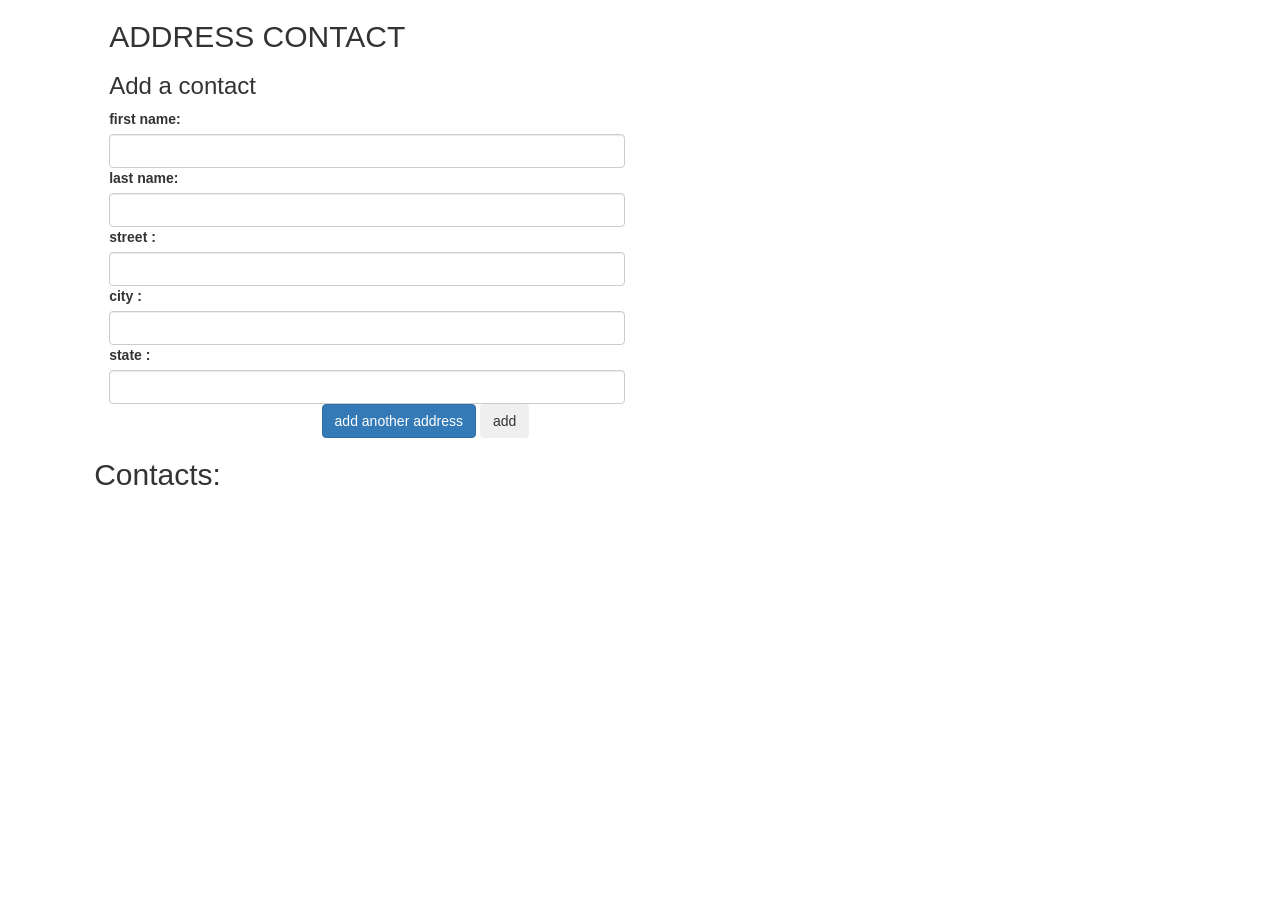
<file: index.html>
<!DOCTYPE html>
<html lang="en">
<head>
  <meta content="viewport" name="device-width">
  <link href="bootstrap-3.3.7-dist/css/bootstrap.min.css" rel="stylesheet" type="text/css">
  <link href="css/style.css" rel="stylesheet" type="text/css">
  <script src="js/jquery.js"></script>
  <script src="js/script.js"></script>
  <title>contact address</title>
</head>
<body>
  <div class="row">
    <div class="col-md-5 col-md-offset-1">
      <h2>ADDRESS CONTACT</h2>
      <form id="address">
        <h3>Add a contact</h3>
        <label>first name:</label>
        <input type="text" class="form-control" id="new-firstname">
        <label>last name:</label>
        <input type="text" class="form-control" id="new-lastname">
        <div class="new-addresses">
          <div class="new-address">
            <label> street :</label>
            <input type="text" class="form-control" id="new-street">
            <label> city :</label>
            <input type="text" class="form-control" id="new-city">
            <label>state :</label>
            <input type="text" class="form-control" id="new-state">
          </div>
        </div>
        <div class="row">
          <div class="col-md-offset-5">
            <span class="btn btn-primary" id="add-address">add another address</span>
            <button type="submit" class="btn btn-inverse">add</button>
          </div>
        </div>
      </form>
      <div class="row">
        <h2>Contacts:</h2>
        <ul id="Contacts">

        </ul>
      </div>
    </div>
    <div class="col-md-5 col-md-offset-2">
      <div id="show-contact">
        <h2></h2>
        <p>First name : <span class="first-name"></span></p>
        <p>Last name : <span class="last-name"></span></p>
        <p>Address : </p>
        <ul id="addresses">

        </ul>
      </div>
    </div>
  </div>
</body>
</html>
</file>
<file: css/style.css>
#show-contact{
  display: none;
}
#contacts{
  cursor: pointer;
}
.contact{
  cursor: pointer;
  color:#0088cc;
}
.contact:hover{
  text-decoration: underline;
}
</file>
